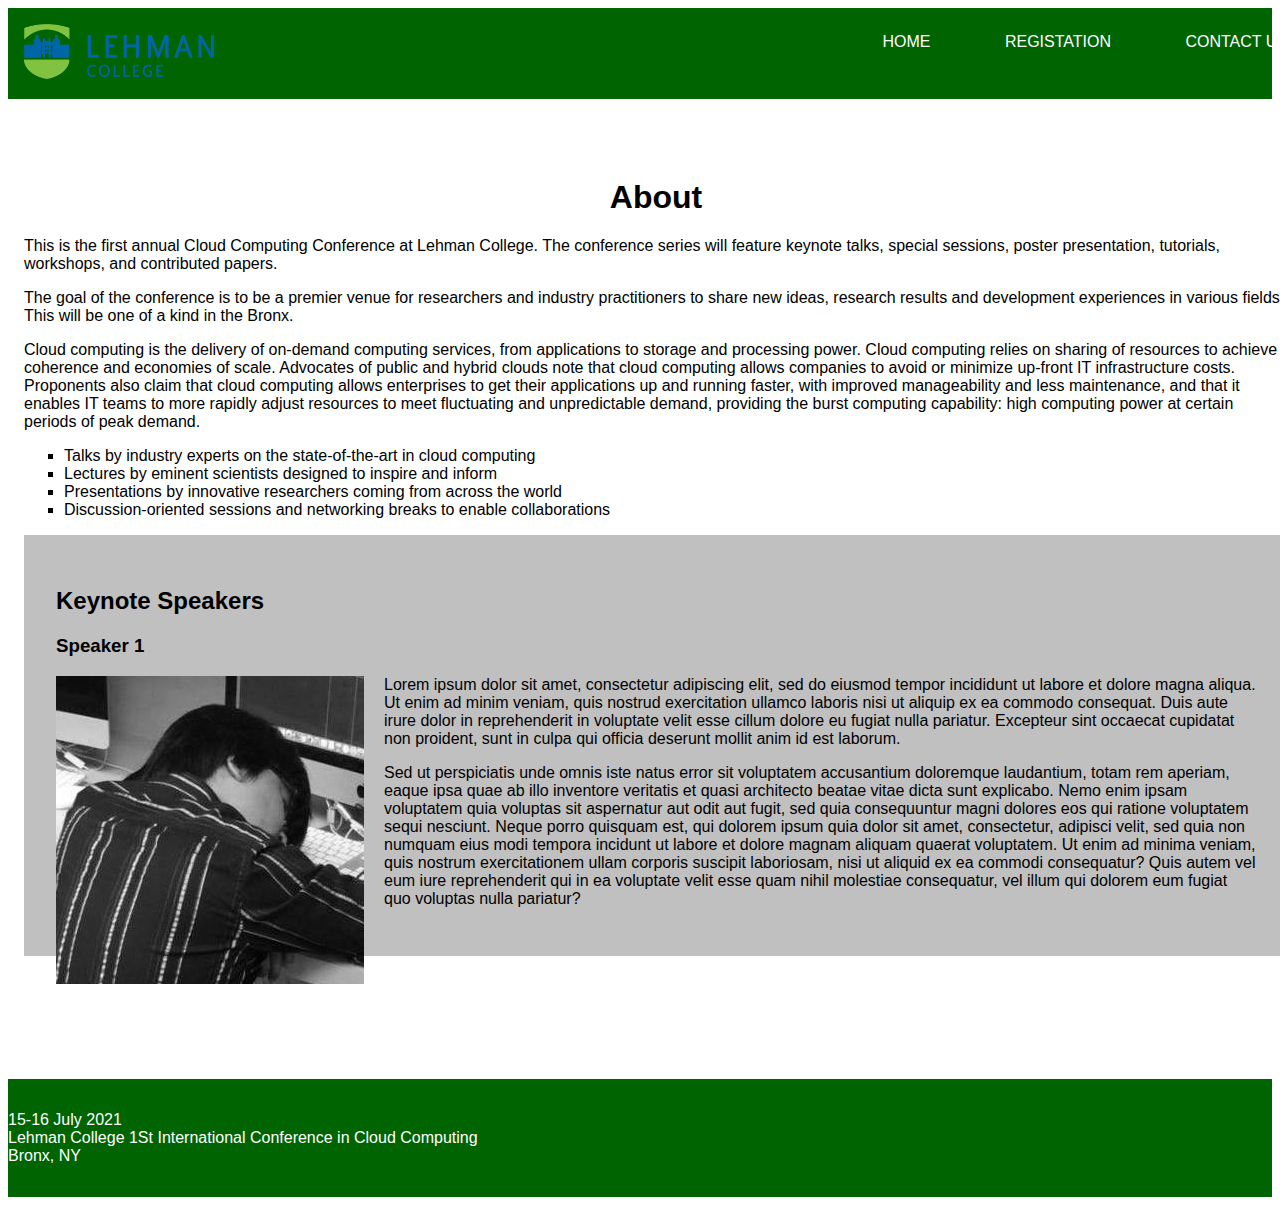
<file: index.html>
<!--

GITHUB LINK: https://github.com/JRCelebrados/CMP128Project4.git

-->

<!DOCTYPE html>

<html lang="en" dir="ltr">

  <head>

    <meta charset="utf-8">
    <title></title>

    <link rel="stylesheet" href="css/style.css">

  </head>

  <body>

    <header>

      <div class="container">

        <a href="index.html"><img src="images/logo.png" alt="logo" class="logo"></a>

        <nav class="nav">
          <ul class="nav-list">
            <li><a href="index.html">Home</a></li>
            <li><a href="about.html">Registation</a></li>
            <li><a href="contactus.html">Contact Us</a></li>
          </ul>
        </nav>

      </div>

    </header>

    <main>

      <div class="container">

        <h1>About</h1>

        <p>This is the first annual Cloud Computing Conference at Lehman College. The conference series will feature keynote talks, special
          sessions, poster presentation, tutorials, workshops, and contributed papers.</p>

        <p>The goal of the conference is to be a premier venue for researchers and industry practitioners to share new ideas, research results
          and development experiences in various fields. This will be one of a kind in the Bronx.</p>

        <p>Cloud computing is the delivery of on-demand computing services, from applications to storage and processing power. Cloud computing
          relies on sharing of resources to achieve coherence and economies of scale. Advocates of public and hybrid clouds note that cloud
          computing allows companies to avoid or minimize up-front IT infrastructure costs. Proponents also claim that cloud computing allows
          enterprises to get their applications up and running faster, with improved manageability and less maintenance, and that it enables
          IT teams to more rapidly adjust resources to meet fluctuating and unpredictable demand, providing the burst computing capability:
          high computing power at certain periods of peak demand.</p>

        <ul class="ul-with-squares">
          <li>Talks by industry experts on the state-of-the-art in cloud computing</li>
          <li>Lectures by eminent scientists designed to inspire and inform</li>
          <li>Presentations by innovative researchers coming from across the world</li>
          <li>Discussion-oriented sessions and networking breaks to enable collaborations</li>
        </ul>

        <div class="keynoteSpeakers">

        <h2>Keynote Speakers</h2>

        <div class="speaker1">

          <h3>Speaker 1</h3>
          <div class="profile-pic"><img src="images/profile-pic.jpg"></div>
          <div>
            <p>Lorem ipsum dolor sit amet, consectetur adipiscing elit, sed do eiusmod tempor incididunt ut labore et dolore magna aliqua. Ut enim ad minim veniam, quis nostrud exercitation ullamco laboris nisi ut aliquip ex ea commodo consequat. Duis aute irure dolor in reprehenderit in voluptate velit esse cillum dolore eu fugiat nulla pariatur. Excepteur sint occaecat cupidatat non proident, sunt in culpa qui officia deserunt mollit anim id est laborum.</p>
            <p>Sed ut perspiciatis unde omnis iste natus error sit voluptatem accusantium doloremque laudantium, totam rem aperiam, eaque ipsa quae ab illo inventore veritatis et quasi architecto beatae vitae dicta sunt explicabo. Nemo enim ipsam voluptatem quia voluptas sit aspernatur aut odit aut fugit, sed quia consequuntur magni dolores eos qui ratione voluptatem sequi nesciunt. Neque porro quisquam est, qui dolorem ipsum quia dolor sit amet, consectetur, adipisci velit, sed quia non numquam eius modi tempora incidunt ut labore et dolore magnam aliquam quaerat voluptatem. Ut enim ad minima veniam, quis nostrum exercitationem ullam corporis suscipit laboriosam, nisi ut aliquid ex ea commodi consequatur? Quis autem vel eum iure reprehenderit qui in ea voluptate velit esse quam nihil molestiae consequatur, vel illum qui dolorem eum fugiat quo voluptas nulla pariatur?</p>
          </div>

        </div>

      </div>



    </main>

    <footer>

      <div class="container mini">

        <div class="mini">

          15-16 July 2021<br>
          Lehman College 1St International Conference in Cloud Computing<br>
          Bronx, NY

        </div>

      </div>

    </footer>

  </body>

  <script type="text/javascript" src="js/index.js">

  </script>

</html>
</file>
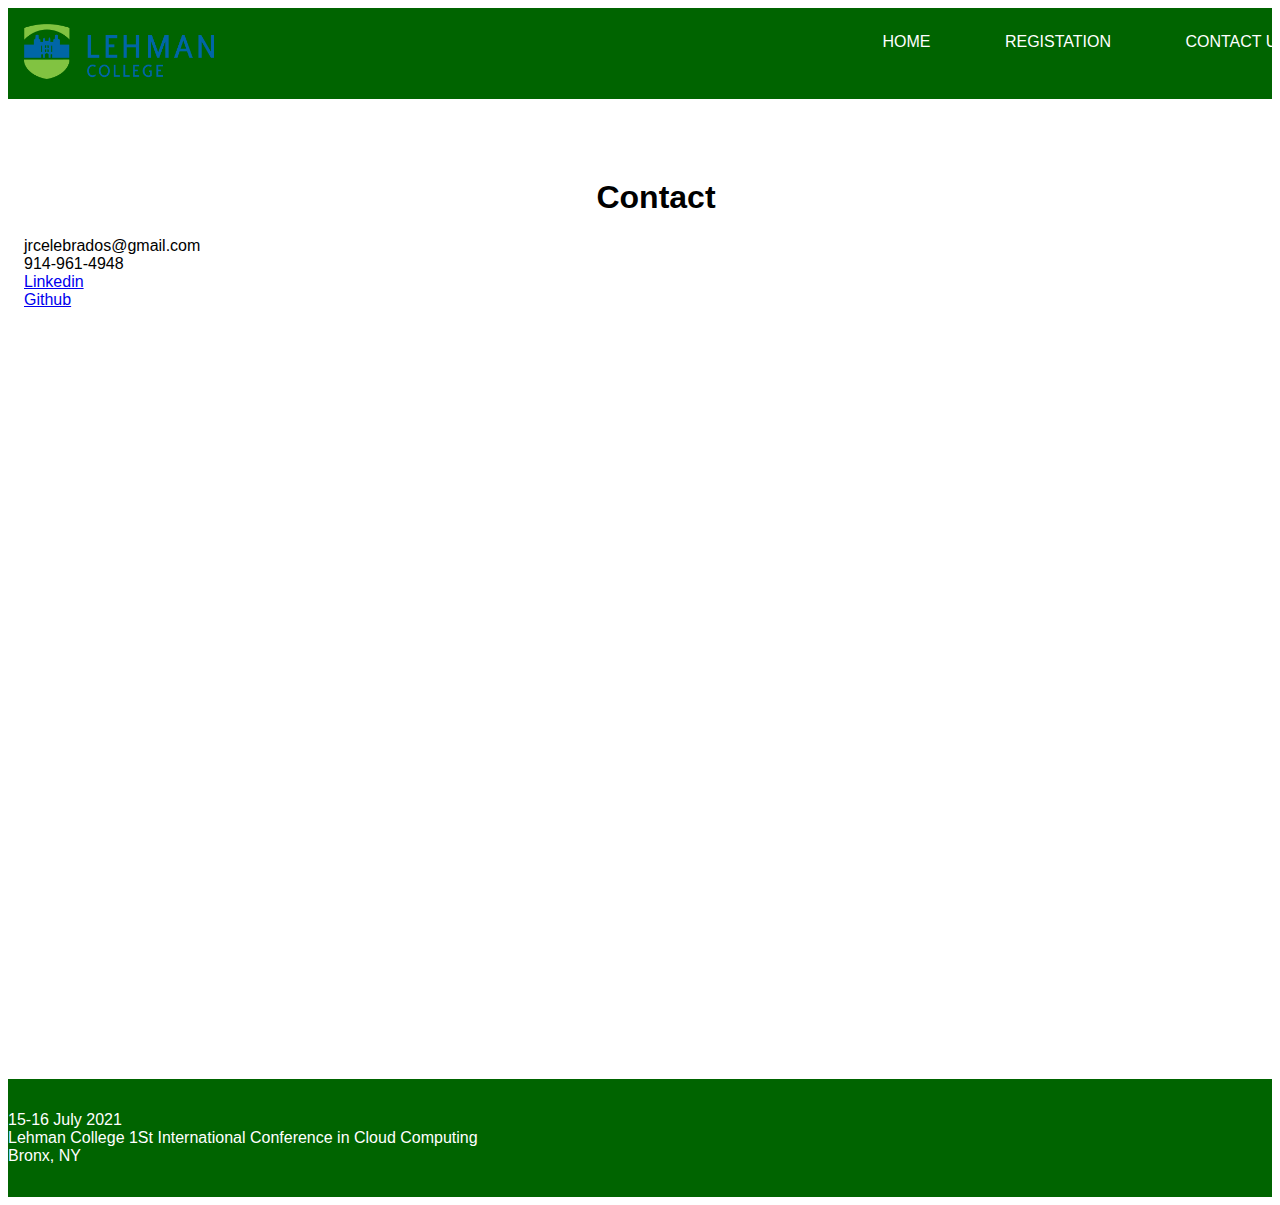
<file: contactus.html>
<!DOCTYPE html>

<html lang="en" dir="ltr">

  <head>

    <meta charset="utf-8">
    <title></title>

    <link rel="stylesheet" href="css/style.css">

  </head>

  <body>

    <header>

      <div class="container">

        <a href="index.html"><img src="images/logo.png" alt="logo" class="logo"></a>

        <nav class="nav">
          <ul class="nav-list">
            <li><a href="index.html">Home</a></li>
            <li><a href="registration.html">Registation</a></li>
            <li><a href="contactus.html">Contact Us</a></li>
          </ul>
        </nav>

      </div>

    </header>

    <main>

      <div class="container">

        <h1>Contact</h1>

        <div>jrcelebrados@gmail.com</div>
        <div>914-961-4948</div>
        <div><a href="linkedin.com/in/jesuscelebrados">Linkedin</a></div>
        <div><a href="https://www.github.com/JRCelebrados">Github</a></div>

      </div>

    </main>

    <footer>

      <div class="container mini">

        <div class="mini">

          15-16 July 2021<br>
          Lehman College 1St International Conference in Cloud Computing<br>
          Bronx, NY

        </div>

      </div>

    </footer>

  </body>

</html>
</file>
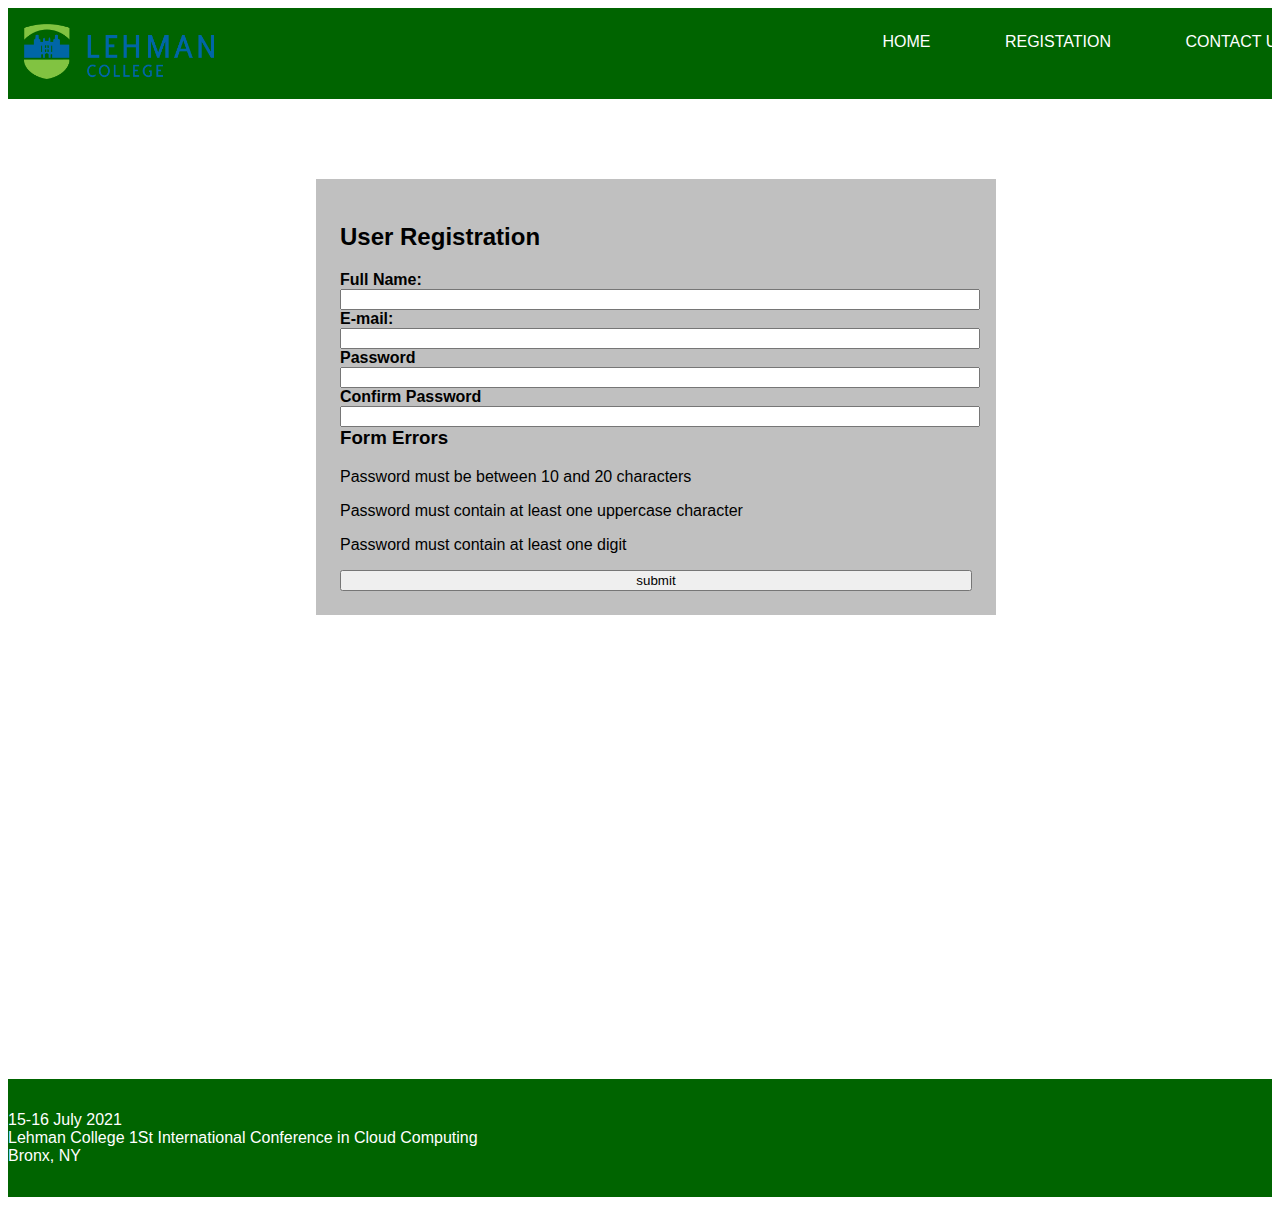
<file: registration.html>
<!DOCTYPE html>

<html lang="en" dir="ltr">

  <head>

    <meta charset="utf-8">
    <title></title>

    <link rel="stylesheet" href="css/style.css">

  </head>

  <body>

    <header>

      <div class="container">

        <a href="index.html"><img src="images/logo.png" alt="logo" class="logo"></a>

        <nav class="nav">
          <ul class="nav-list">
            <li><a href="index.html">Home</a></li>
            <li><a href="registration.html">Registation</a></li>
            <li><a href="contactus.html">Contact Us</a></li>
          </ul>
        </nav>

      </div>

    </header>

    <main>

      <div class="container">

        <div class="form">

          <h2>User Registration</h2>

          <form action="index.html" id="myForm">

            <div class="fields">
              <label>Full Name:</label>
              <input type="text" name="" value="">
            </div>

            <div class="fields">
              <label>E-mail:</label>
              <input type="text" name="" value="">
            </div>

            <div class="fields">
              <label>Password</label>
              <input type="text" name="" id="passWord">
            </div>

            <div class="fields">
              <label>Confirm Password</label>
              <input type="text" name="" value="">
            </div>

            <div class="" id="formErrors">
              <h3>Form Errors</h3>
              <p id="passwordCharacterNumberError">Password must be between 10 and 20 characters</p>
              <p id="paswordTextCaseError">Password must contain at least one uppercase character</p>
              <p id="passwordCharacterDigitError">Password must contain at least one digit</p>
            </div>

            <input type="button" value="submit" name="submit" id="submit">

          </form>

        </div>

      </div>

    </main>

    <footer>

      <div class="container mini">

        <div class="mini">

          15-16 July 2021<br>
          Lehman College 1St International Conference in Cloud Computing<br>
          Bronx, NY

        </div>

      </div>

    </footer>

  </body>

</html>
</file>
<file: css/style.css>
body {
  font-family: Arial;
}

header {
  width: 100%;
  margin: 0;
  background-color: #006400;
}

h1 {
  text-align: center;
}

h3 {
  margin-top: 0;
}

.container {
  width: 80%;
  margin: 0 auto;
}

@media(max-width: 1280px) {

  .container {
    width: 100%;
    padding: 0 1em;
  }

}

.logo {
  height: 15%;
  width: 15%;
  padding: 1em 0;
}

.nav {
  float: right;
}

.nav .nav-list {
  margin: 0;
  padding: 0;
  list-style: none;
}

.nav li {
  display: inline-block;
  margin-left: 70px;
  padding: 25px 0;
  position: relative;
}

.nav a {
  color: white;
  text-decoration: none;
  text-transform: uppercase;
}

nav a:hover {
  color: #C0C0C0;
  font-weight: bold;
}

nav a::before {
  content: '';
  display: block;
  height: 5px;
  background-color: #C0C0C0;
  position: absolute;
  width: 0;
  top: 0;
  transition: all ease-in-out 250ms;
}

nav a:hover::before {
  width: 100%;
}

main {
  height: 100vh;
  margin-top: 5em;
}

footer {
  color: white;
  background-color: #006400;
}

.mini {
  padding: 1em 0;
}

.ul-with-squares {
  list-style-type: square;
}

.keynoteSpeakers {
  padding: 2em;
  background-color: #c0c0c0;
  overflow: none;
}

.profile-pic {
  float: left;
  margin-right: 20px;
}

.form {
  width: 50%;
  margin: 0 auto;
  background-color: #C0C0C0;
  padding: 1.5em;
}

label {
  font-weight: bold;
}

input {
  width: 100%;
}
</file>
